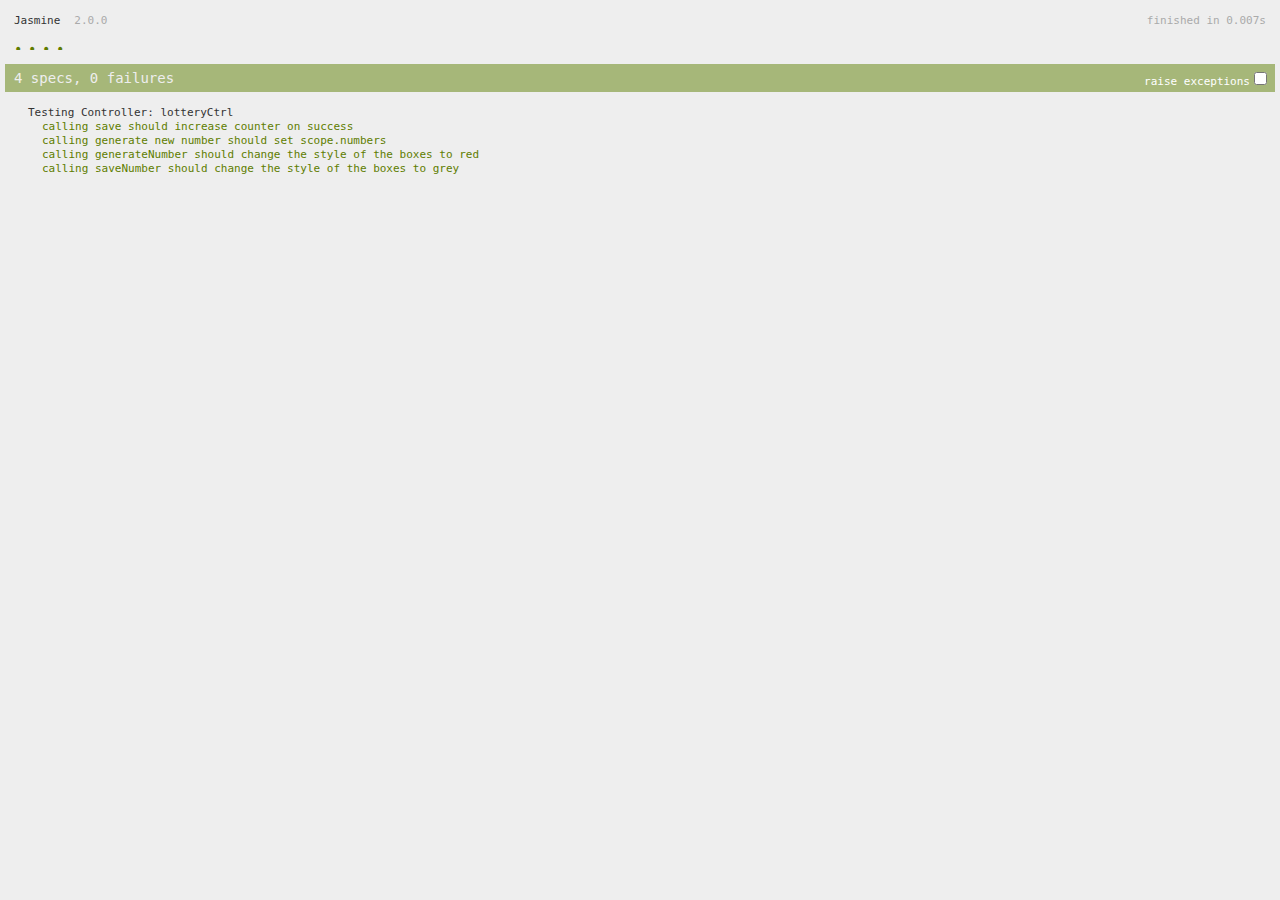
<file: LotteryNumberGenerator.UI.Test/SpecRunner.html>
<!DOCTYPE HTML PUBLIC "-//W3C//DTD HTML 4.01 Transitional//EN"
          "http://www.w3.org/TR/html4/loose.dtd">
<html>
<head>
    <title>Jasmine Spec Runner</title>

    <link rel="shortcut icon" type="image/png" href="Content/jasmine/jasmine_favicon.png">
    <link rel="stylesheet" type="text/css" href="Content/jasmine/jasmine.css">
    <script type="text/javascript" src="Scripts/jasmine/jasmine.js"></script>
    <script type="text/javascript" src="Scripts/jasmine/jasmine-html.js"></script>
    <script type="text/javascript" src="Scripts/jasmine/boot.js"></script>
    <script type="text/javascript" src="../LotteryNumberGenerator/Scripts/angular.js"></script>
    <script type="text/javascript" src="../LotteryNumberGenerator/Scripts/angular-mocks.js"></script>
    <script type="text/javascript" src="../LotteryNumberGenerator/Scripts/angular-route.js"></script>


    <!-- include source files here... -->
    <script type="text/javascript" src="../LotteryNumberGenerator/Scripts/app/app.js"></script>
    <script type="text/javascript" src="../LotteryNumberGenerator/Scripts/app/service.js"></script>
    <script type="text/javascript" src="../LotteryNumberGenerator/Scripts/app/controller.js"></script>
    <!-- include spec files here... -->
    <script type="text/javascript" src="Scripts/specs/LotteryCtrlSpec.js"></script>
</head>

<body>
</body>
</html>
</file>
<file: LotteryNumberGenerator.UI.Test/Content/jasmine/jasmine.css>
body { background-color: #eeeeee; padding: 0; margin: 5px; overflow-y: scroll; }

.html-reporter { font-size: 11px; font-family: Monaco, "Lucida Console", monospace; line-height: 14px; color: #333333; }
.html-reporter a { text-decoration: none; }
.html-reporter a:hover { text-decoration: underline; }
.html-reporter p, .html-reporter h1, .html-reporter h2, .html-reporter h3, .html-reporter h4, .html-reporter h5, .html-reporter h6 { margin: 0; line-height: 14px; }
.html-reporter .banner, .html-reporter .symbol-summary, .html-reporter .summary, .html-reporter .result-message, .html-reporter .spec .description, .html-reporter .spec-detail .description, .html-reporter .alert .bar, .html-reporter .stack-trace { padding-left: 9px; padding-right: 9px; }
.html-reporter .banner .version { margin-left: 14px; }
.html-reporter #jasmine_content { position: fixed; right: 100%; }
.html-reporter .version { color: #aaaaaa; }
.html-reporter .banner { margin-top: 14px; }
.html-reporter .duration { color: #aaaaaa; float: right; }
.html-reporter .symbol-summary { overflow: hidden; *zoom: 1; margin: 14px 0; }
.html-reporter .symbol-summary li { display: inline-block; height: 8px; width: 14px; font-size: 16px; }
.html-reporter .symbol-summary li.passed { font-size: 14px; }
.html-reporter .symbol-summary li.passed:before { color: #5e7d00; content: "\02022"; }
.html-reporter .symbol-summary li.failed { line-height: 9px; }
.html-reporter .symbol-summary li.failed:before { color: #b03911; content: "x"; font-weight: bold; margin-left: -1px; }
.html-reporter .symbol-summary li.disabled { font-size: 14px; }
.html-reporter .symbol-summary li.disabled:before { color: #bababa; content: "\02022"; }
.html-reporter .symbol-summary li.pending { line-height: 17px; }
.html-reporter .symbol-summary li.pending:before { color: #ba9d37; content: "*"; }
.html-reporter .exceptions { color: #fff; float: right; margin-top: 5px; margin-right: 5px; }
.html-reporter .bar { line-height: 28px; font-size: 14px; display: block; color: #eee; }
.html-reporter .bar.failed { background-color: #b03911; }
.html-reporter .bar.passed { background-color: #a6b779; }
.html-reporter .bar.skipped { background-color: #bababa; }
.html-reporter .bar.menu { background-color: #fff; color: #aaaaaa; }
.html-reporter .bar.menu a { color: #333333; }
.html-reporter .bar a { color: white; }
.html-reporter.spec-list .bar.menu.failure-list, .html-reporter.spec-list .results .failures { display: none; }
.html-reporter.failure-list .bar.menu.spec-list, .html-reporter.failure-list .summary { display: none; }
.html-reporter .running-alert { background-color: #666666; }
.html-reporter .results { margin-top: 14px; }
.html-reporter.showDetails .summaryMenuItem { font-weight: normal; text-decoration: inherit; }
.html-reporter.showDetails .summaryMenuItem:hover { text-decoration: underline; }
.html-reporter.showDetails .detailsMenuItem { font-weight: bold; text-decoration: underline; }
.html-reporter.showDetails .summary { display: none; }
.html-reporter.showDetails #details { display: block; }
.html-reporter .summaryMenuItem { font-weight: bold; text-decoration: underline; }
.html-reporter .summary { margin-top: 14px; }
.html-reporter .summary ul { list-style-type: none; margin-left: 14px; padding-top: 0; padding-left: 0; }
.html-reporter .summary ul.suite { margin-top: 7px; margin-bottom: 7px; }
.html-reporter .summary li.passed a { color: #5e7d00; }
.html-reporter .summary li.failed a { color: #b03911; }
.html-reporter .summary li.pending a { color: #ba9d37; }
.html-reporter .description + .suite { margin-top: 0; }
.html-reporter .suite { margin-top: 14px; }
.html-reporter .suite a { color: #333333; }
.html-reporter .failures .spec-detail { margin-bottom: 28px; }
.html-reporter .failures .spec-detail .description { background-color: #b03911; }
.html-reporter .failures .spec-detail .description a { color: white; }
.html-reporter .result-message { padding-top: 14px; color: #333333; white-space: pre; }
.html-reporter .result-message span.result { display: block; }
.html-reporter .stack-trace { margin: 5px 0 0 0; max-height: 224px; overflow: auto; line-height: 18px; color: #666666; border: 1px solid #ddd; background: white; white-space: pre; }
</file>
